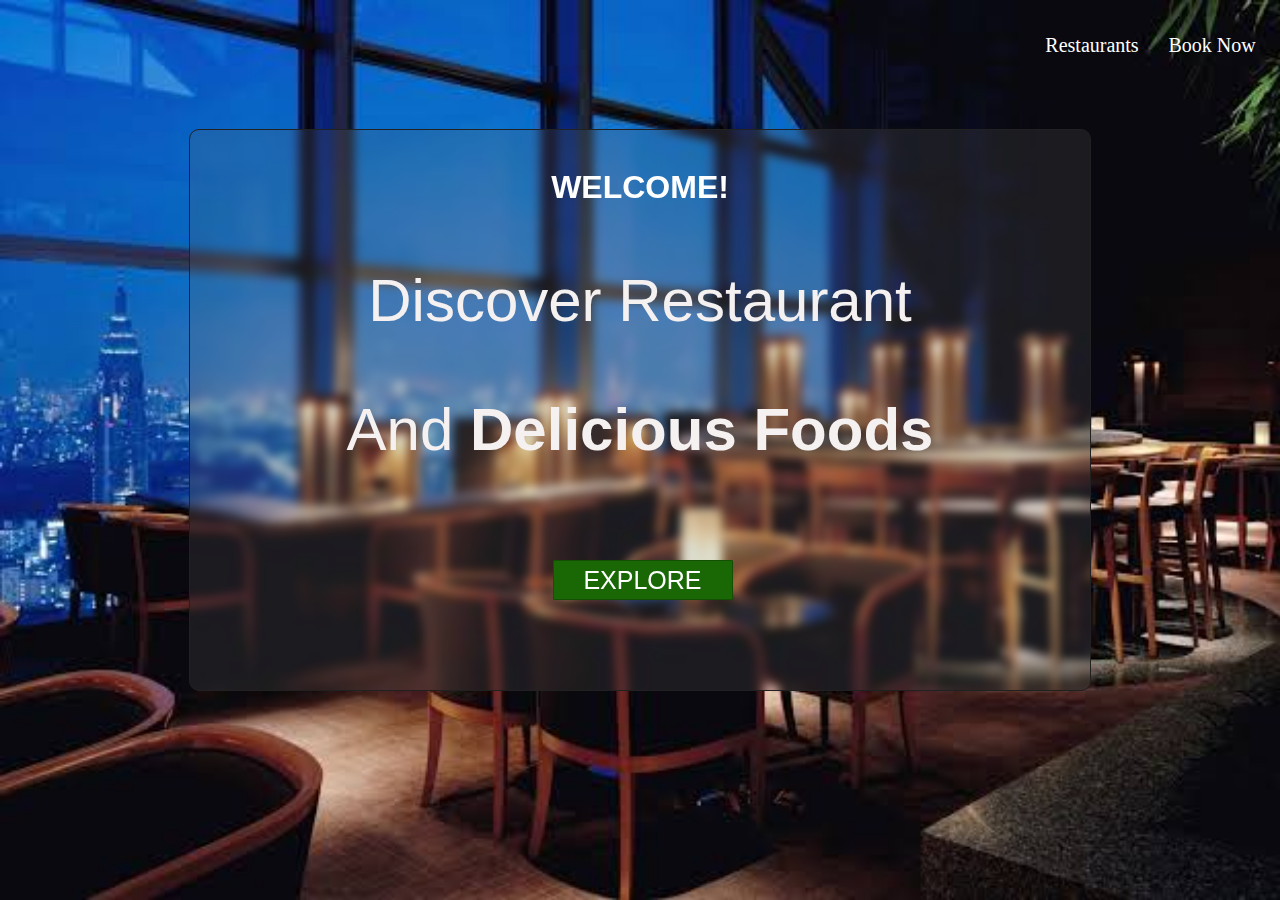
<file: index.html>
<html>
<head>
   <style>

       body{
            font-family: latha;
            color:white;
            background-image: url(bg.jpeg);
            background-size: cover;
            background-repeat: no-repeat;
            
       }
       .box {width: 600px;
        float:right;}
        .box ul li{
            font-size: 20px;
            width: 120px;
            float:right;
            margin:10px auto;
            text-align: center;
        }
        .box ul li a{ text-decoration: none;
        color:white;}
        .box ul li:hover{background-color: green;}
        .box ul li a:hover{color:white;
        
    }

        .wd{
            font-family:sans-serif ;
    height: 560px;
    width:900px;
    align-items: center;
    text-align: justify;
    margin: 1% auto 0;
    background:rgba(100, 99, 100, 0.2);
	-webkit-backdrop-filter: blur(5px);
    backdrop-filter: blur(5px);
    border: 1px solid rgb(34, 33, 33);
    border-radius: 10px;
           
        }
        .wd h1{
            text-align: center;
            text-transform: uppercase;
            font-weight: 200px;
        }
        .wd p{

            text-align: center;
            color: rgb(245, 241, 241);
            font-size: 60px;
            font-family: Arial;
        }
        
        .wd input{
        font-family: sans-serif;
        background:rgb(25, 104, 5);
        border-radius: 1px;
        margin-left: 5px;
        text-align:center;
        font-size: 25px;
        width: 180px;
        height:40px ;
        border: rgb(19, 80, 3) solid 1px;
        color:#fff;
        cursor:pointer;
        
        }
    </style>
</head>
<body>
    <div class="box">
        <ul type="none">
            <li><a href ="index3.html"> Book Now</a></li>
            <li><a href ="indexx.html"> Restaurants</a></li>
         </ul> 
    </div>
    <br><br><br><br><br><br>
    <div class="wd">
<br>
        <center><h1>Welcome!</h1>      
<center><p>Discover Restaurant</strong>
    <br><p>And <strong> Delicious Foods</strong></p></center><br><br>
        <a href ="indexx.html"><input type="button"  value="EXPLORE"></a></center><br><br><br><br>
    </div>
</body>
</html>
</file>
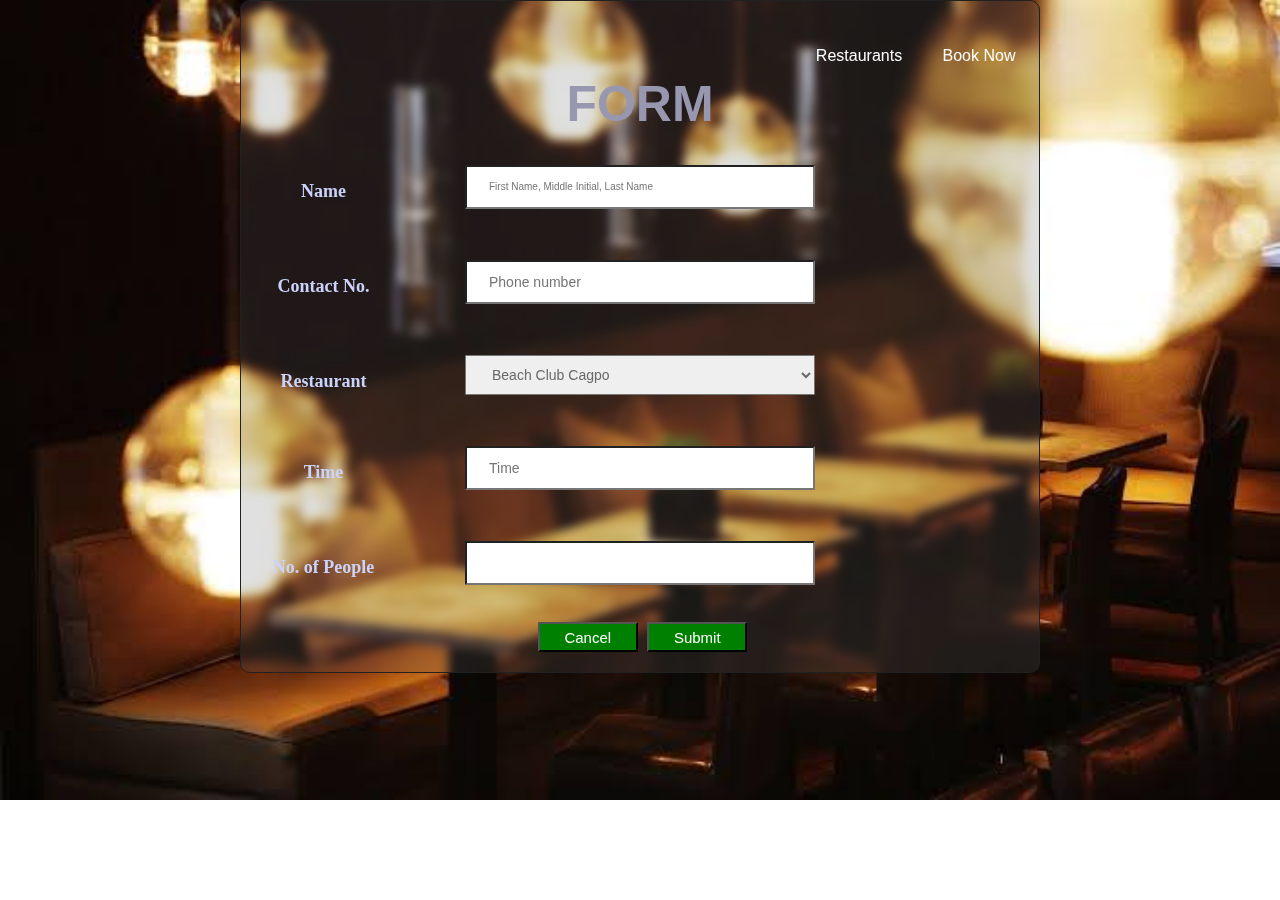
<file: index3.html>
<!DOCTYPE html>
<html>
<head>
<title>Book form</title>
</head>
<link href="style.css" rel="stylesheet">
<div class="main">
  <style>
    body{
      background-image:url(bgg.jpeg);
      background-repeat: no-repeat;
      background-size: cover;
    }
    .box {width: 600px;
   float:right;}
   .box ul li{
       width: 120px;
       float:right;
       margin:10px auto;
       text-align: center;
   }
   .box ul li a{ text-decoration: none;
   color:white;}
   .box ul li:hover{background-color: green;}
   .box ul li a:hover{color:white;}
</style>
<body>
  <br>
  <br>
  <div class="box">
    <ul type="none">
        <li><a href ="index3.html"> Book Now</a></li>
        <li><a href ="indexx.html"> Restaurants</a></li>
     </ul> <br></div>

     <div>
<form>
  <br>
    <h1 style="color: #9797af; text-align: center; font-size: 50px;"> FORM</h1>
    <br>
<div id="name">
<h2 class="name">Name</h2>
<input class="firstname" type="text" name="first_name" placeholder="First Name, Middle Initial, Last Name">

</div>
<h2 class="name">Contact No.</h2>
<input class="contact" type="text" name="contact" placeholder="Phone number">
<h2 class="name">Restaurant</h2>
<div class="resto" name="resto">
<select>
    <option value='1'>Beach Club Cagpo</option>
    <option value='2'>Cafe Mamita</option>
    <option value='3'>Case De Don Emilio </option>
    <option value='4'>Curba Grill</option>
    <option value='5'>10 Y.O Cafe</option>
    <option value='6'>Kusina sa Plaza</option>
     <option value='7'>BFC Restaurant</option>
     <option value='8'>La Concha</option>
     <option value='9'>Sitio Cafe</option>
     <option value='10'>Goods Food Hub</option>
    
        </select> 

<h2 class="name">Time</h2>
<input class="time" type="text" name="time" placeholder="Time">

<h2 class="name">No. of People</h2>
<input class="person" type="number" name="person">
<div class="btn">
<center><input type="button" onclick="reset()" value="Cancel"/>
<input type="button" onclick="pop()" value="Submit"/></center>
</div>
</form>
</div>
</div>
</body>
<script>
    function pop(){
      alert("Thank You! Your reservation is now being process");
    }
  </script>
</html>






















</html>
</file>
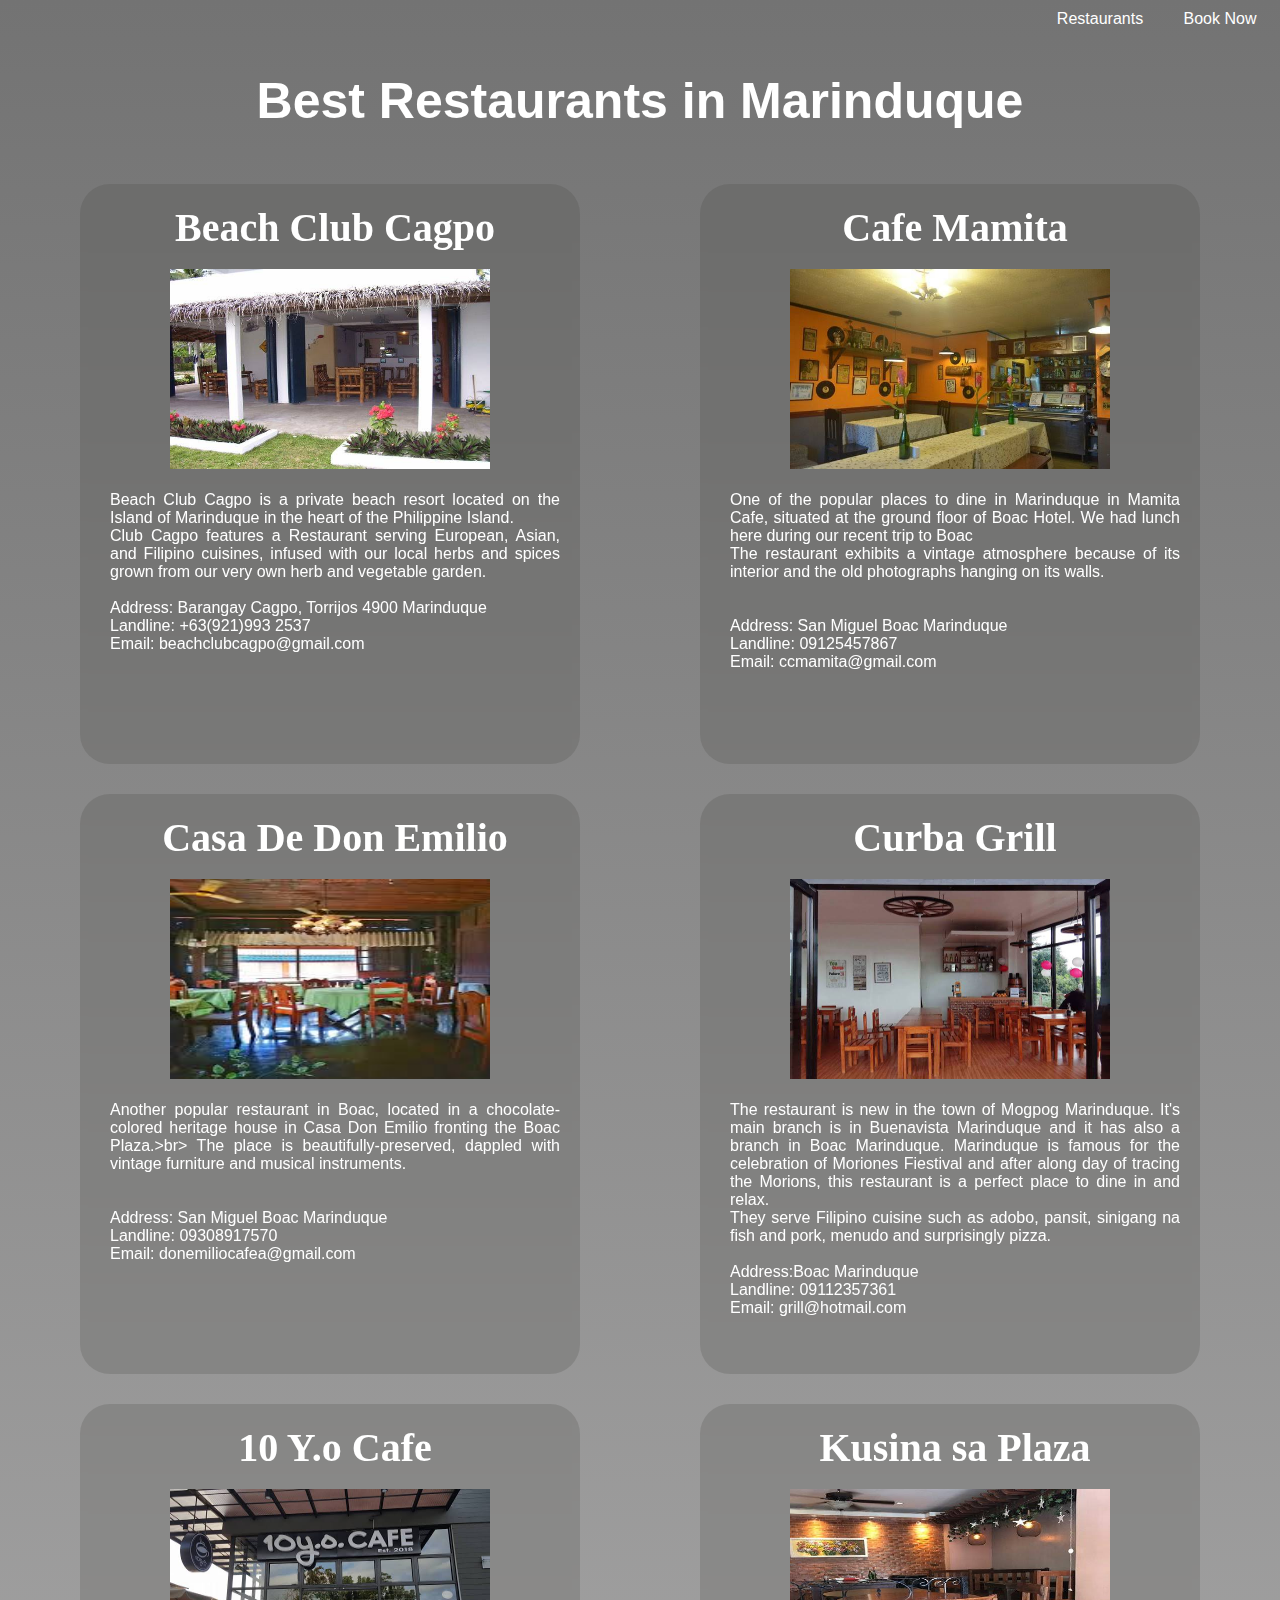
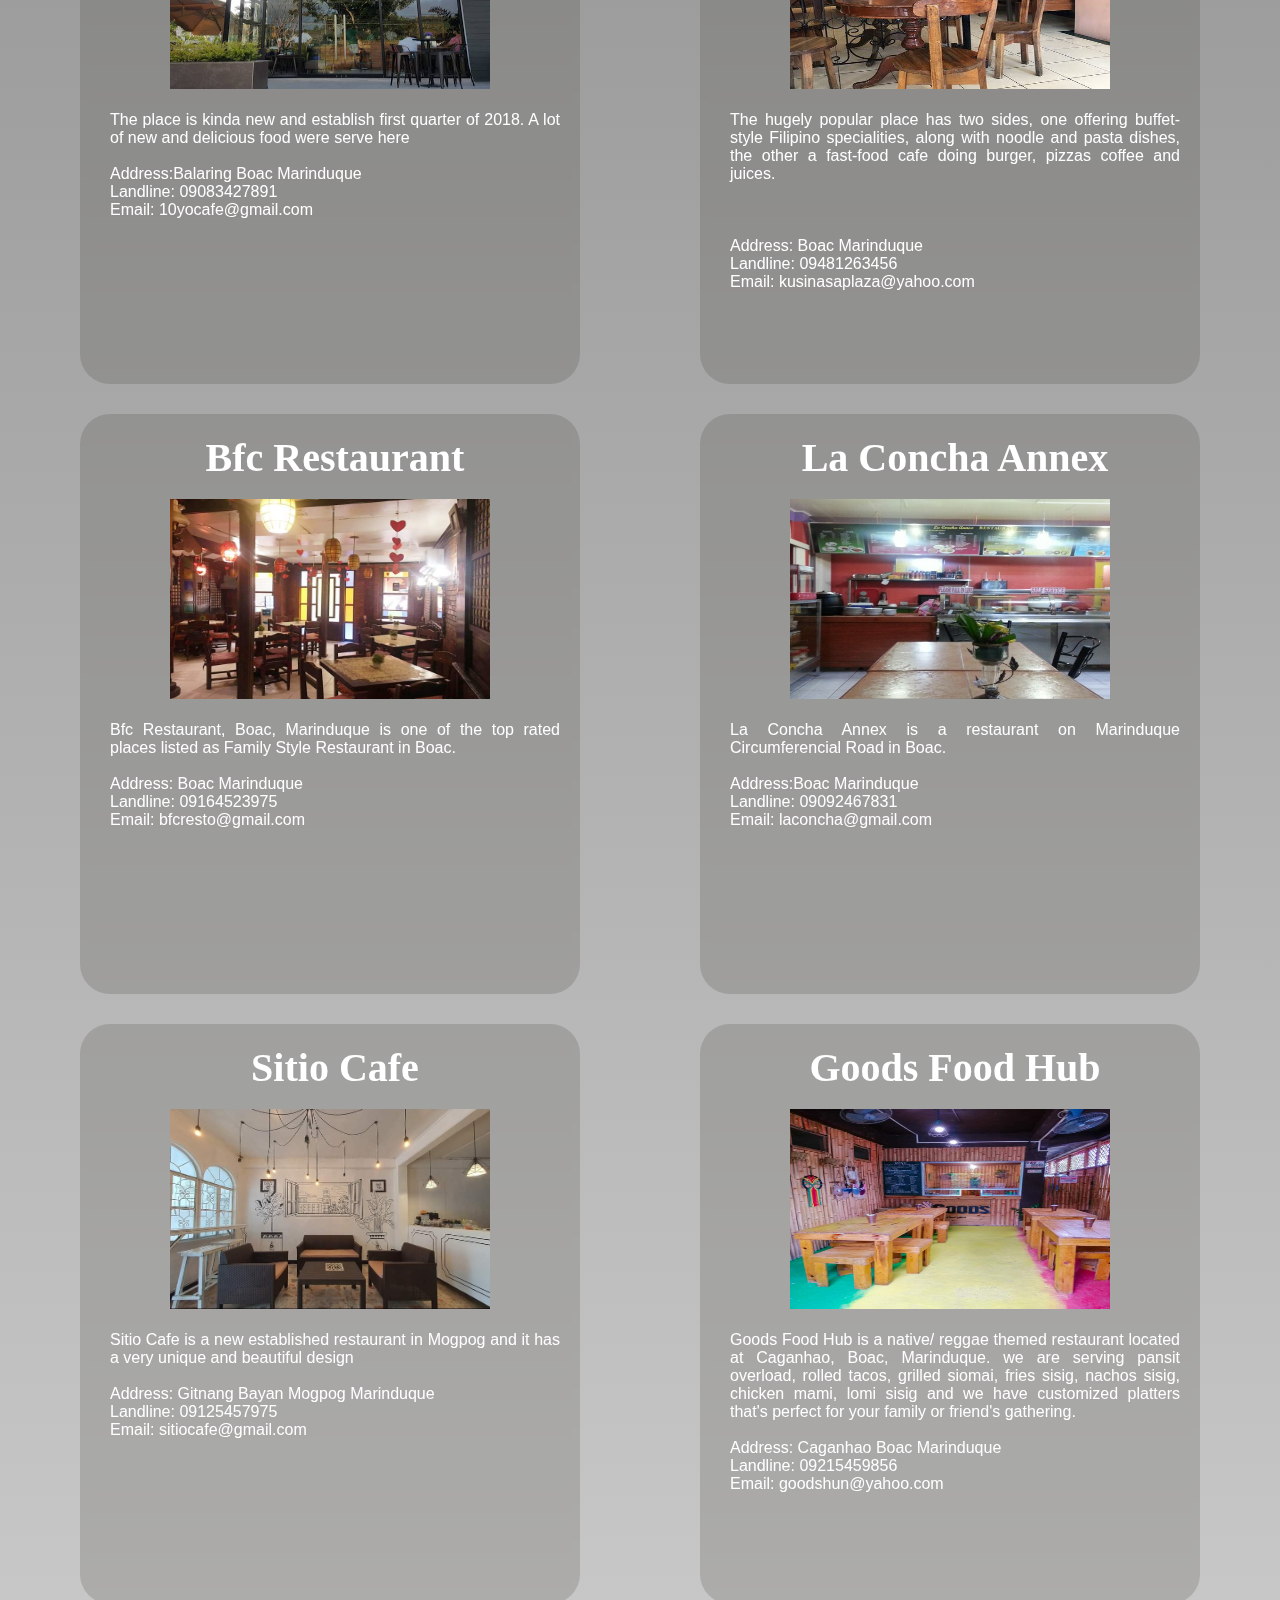
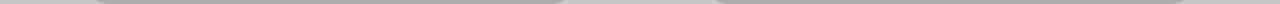
<file: indexx.html>
<!DOCTYPE html>
<html>
    <style>
         .box {width: 600px;
        float:right;}
        .box ul li{
            width: 120px;
            float:right;
            margin:10px auto;
            text-align: center;
        }
        .box ul li a{ text-decoration: none;
        color:white;}
        .box ul li:hover{background-color: green;}
        .box ul li a:hover{color:white;}
    </style>
    <head>
        <title>Restaurants in Marinduque</title>
        <meta http-equiv="CONTENT=TYPE" content="text/html; charset=UTF-8">
        <meta name="viewport" 
        content="witdth=device-width, initial-scale=1.0">
        <link
        rel="stylesheet"
        href="style.css">
        <body>
           <div class="box">
        <ul type="none">
            <li><a href ="index3.html"> Book Now</a></li>
            <li><a href ="indexx.html"> Restaurants</a></li>
         </ul> 
    </div>
            <div class="food">
                <br>
                <br><br><br>
            <h1>Best Restaurants in Marinduque</h1>
            <br>
            <br>
            <br>
            <div class="one">
            <h2>Beach Club Cagpo</h2><br>
            <img src="cagpo.jpeg"><br><br>
            <p>Beach Club Cagpo is a private beach resort located on the Island of Marinduque in the heart of the Philippine Island. <br>
                Club Cagpo features a Restaurant serving European, Asian, and Filipino cuisines, infused with our local herbs and spices grown from our very own herb and vegetable garden.
            </p><br>
            <p>Address: Barangay Cagpo, Torrijos 4900 Marinduque</p>
            <p>Landline: +63(921)993 2537</p>
            <p>Email: beachclubcagpo@gmail.com</p>
            </p>
        </div>
            <div class="two">
            <h2>Cafe Mamita</h2><br>
            <img src="mamita.jpeg"><br><br>
            <p>One of the popular places to dine in Marinduque in Mamita Cafe, situated at the ground floor of Boac Hotel. We had lunch here  during our recent trip to  Boac<br>
                The restaurant exhibits a vintage atmosphere because of its interior and the old photographs hanging on its walls.</p><br>
            <br><p>Address: San Miguel Boac Marinduque</p>
            <p>Landline: 09125457867</p>
            <p>Email: ccmamita@gmail.com</p>
            </p></div>
            <div class="three">
            <h2>Casa De Don Emilio</h2><br>
            <img src="emilio.jpeg"><br><br>
            <p>Another popular restaurant in Boac, located in a chocolate-colored heritage house in Casa Don Emilio fronting the Boac Plaza.>br>
                The place is beautifully-preserved, dappled with vintage furniture and musical instruments.</p><br>  <br>
                <p>Address: San Miguel Boac Marinduque</p>
                <p>Landline: 09308917570</p>
                <p>Email: donemiliocafea@gmail.com</p>
                </p> </div>
                <div class="four">
                <h2>Curba Grill</h2><br>
                <img src="curba.jpeg"><br><br>
                <p>The restaurant is new in the town of Mogpog Marinduque. It's main branch is in Buenavista Marinduque and it has also a branch in Boac Marinduque. Marinduque is famous for the celebration of Moriones Fiestival and after along day of tracing the Morions, this restaurant is a perfect place to dine in and relax.<br>
                    They serve Filipino cuisine such as adobo, pansit, sinigang na fish and pork, menudo and surprisingly pizza.
                    </p>
                    <br><p>Address:Boac Marinduque</p>
                    <p>Landline: 09112357361</p>
                    <p>Email: grill@hotmail.com</p></div>
                    <div class="five">
                    <h2>10 Y.o Cafe</h2><br>
                    <img src="10yo.jpeg"><br><br>
                    <p>The place is kinda new and establish first quarter of 2018. A lot of new and delicious food were serve here
                    </p>
                    <br><p>Address:Balaring Boac Marinduque</p>
                    <p>Landline: 09083427891</p>
                    <p>Email: 10yocafe@gmail.com</p></div>
                    <div class="six">
                        <h2>Kusina sa Plaza
                        </h2><br>
                        <img src="kusina.jpeg"><br><br>
                        <p>The hugely popular place has two sides, one offering buffet-style Filipino specialities, along with noodle and pasta dishes, the other a fast-food cafe doing burger, pizzas coffee and juices.</p><br><br> 
                        <br><p>Address: Boac Marinduque</p>
            <p>Landline: 09481263456</p>
            <p>Email: kusinasaplaza@yahoo.com</p></div>
                    <div class="seven">
                    <h2>Bfc Restaurant</h2><br>
                    <img src ="bfc.jpg"><br><br>  
                    <p>Bfc Restaurant, Boac, Marinduque is one of the top rated places listed as Family Style Restaurant in Boac.
                    </p><br><p>Address: Boac Marinduque</p>
                    <p>Landline: 09164523975</p>
                    <p>Email: bfcresto@gmail.com</p></div>
                    <div class="eight">
                    <h2>La Concha Annex</h2><br>
                    <img src ="laconcha.jpg"> <br><br>
                    <p>La Concha Annex is a restaurant on Marinduque Circumferencial Road in Boac.
                    </p><br><p>Address:Boac Marinduque</p>
                    <p>Landline: 09092467831</p>
                    <p>Email: laconcha@gmail.com</p></div>
                    <div class="nine">
                    <h2>Sitio Cafe</h2><br>
                    <img src="sitio.jpg"> <br><br>
                    <p>Sitio Cafe is a new established restaurant in Mogpog and it has a very unique and beautiful design
                         </p><br><p>Address: Gitnang Bayan Mogpog Marinduque</p>
                         <p>Landline: 09125457975</p>
                         <p>Email: sitiocafe@gmail.com</p></div>
                    <div class="ten">
                    <h2>Goods Food Hub</h2><br>
                    <img src="goods.jpg"><br><br>
                    <p>Goods Food Hub is a native/ reggae themed restaurant located at Caganhao, Boac, Marinduque. we are serving pansit overload, rolled tacos, grilled siomai, fries sisig, nachos sisig, chicken mami, lomi sisig and we have customized platters that's perfect for your family or friend's gathering.
                        </p><br><p>Address: Caganhao Boac Marinduque</p>
                        <p>Landline: 09215459856</p>
                        <p>Email: goodshun@yahoo.com</p></div><br>
                    </div>
                       
                    </body>
    </head>


</html>
</file>
<file: style.css>
* {
    margin: 0;
    padding: 0;
    box-sizing: border-box;
  }
  body {
  
      font-family: sans-serif;
      color:white;
      text-align:center;
      background:linear-gradient(rgba(0, 0, 0, 0.55), rgba(170, 169, 169, 0.65)) 
  }
  h1{
      font-size: 50px;
  }
  h2{
      text-align: center;
      font-size: 40px;
      font-family:Merriweather;
  }
  .food img{
      align-items: center;
      padding-left: 60px;
      width:380px; 
      height:200px;
  }
  .food input{
      width: 140px;
      height: 40px;
      color:white;
      background-color: lawngreen;
      align-items: center;
      margin-left: 150px;
  }

  .one{
      text-align: justify;
      float: left;
      width: 500px;
      height: 580px;
      border-radius: 30px;
      background:rgba(63, 63, 62, 0.2);
      box-shadow: 0 8px 32 0px  rgba(31, 38, 135, 0.37);
      -webkit-backdrop-filter: blur(3px);
      backdrop-filter: blur(3px);
      margin-left: 80px;
      align-items: center;
      padding-left: 30px;
      padding-top: 20px;
      padding-bottom: 20px;
      padding-right: 20px;
      position: relative;
  
  }
  .one p{
      color: white;
      font-family: sans-serif;
  }
  .two{
      position: relative;
      text-align: justify;
      float:right;
      width: 500px;
      height: 580px;
      border-radius: 30px;
      background:rgba(63, 63, 62, 0.2);
      box-shadow: 0 8px 32 0px  rgba(31, 38, 135, 0.37);
      -webkit-backdrop-filter: blur(3px);
      backdrop-filter: blur(3px);
      margin-right: 80px;
      align-items: center;
      padding-left: 30px;
      padding-top: 20px;
      padding-bottom: 20px;
      padding-right: 20px;
  
  }
  .two p{
      color:white;
      font-family: sans-serif;
  }
  .three{
      text-align: justify;
      float: left;
      height: 580px;
      width: 500px;
      border-radius: 30px;
      background:rgba(63, 63, 62, 0.2);
      box-shadow: 0 8px 32 0px  rgba(31, 38, 135, 0.37);
      -webkit-backdrop-filter: blur(3px);
      backdrop-filter: blur(3px);
      margin-left: 80px;
      align-items: center;
      padding-left: 30px;
      padding-top: 20px;
      padding-bottom: 20px;
      padding-right: 20px;
      position: relative;
      margin-top: 30px;
  
  }
  .three p{
      color: white;
      font-family: sans-serif;
  }
  .four{
      text-align: justify;
      float: right;
      height: 580px;
      width: 500px;
      border-radius: 30px;
      background:rgba(63, 63, 62, 0.2);
      box-shadow: 0 8px 32 0px  rgba(31, 38, 135, 0.37);
      -webkit-backdrop-filter: blur(3px);
      backdrop-filter: blur(3px);
      margin-right: 80px;
      align-items: center;
      padding-left: 30px;
      padding-top: 20px;
      padding-bottom: 20px;
      padding-right: 20px;
      position: relative;
      margin-top: 30px;
  
  }
  .four p{
      color: white;
      font-family: sans-serif;
  }
  .five{
      text-align: justify;
      float: left;
      height: 580px;
      width: 500px;
      border-radius: 30px;
      background:rgba(63, 63, 62, 0.2);
      box-shadow: 0 8px 32 0px  rgba(31, 38, 135, 0.37);
      -webkit-backdrop-filter: blur(3px);
      backdrop-filter: blur(3px);
      margin-left: 80px;
      align-items: center;
      padding-left: 30px;
      padding-top: 20px;
      padding-bottom: 20px;
      padding-right: 20px;
      position: relative;
      margin-top: 30px;
  
  }
  .five p{
      color: white;
      font-family: sans-serif;
  }
  .six{
      text-align: justify;
      float: right;
      height: 580px;
      width: 500px;
      border-radius: 30px;
      background:rgba(63, 63, 62, 0.2);
      box-shadow: 0 8px 32 0px  rgba(31, 38, 135, 0.37);
      -webkit-backdrop-filter: blur(3px);
      backdrop-filter: blur(3px);
      margin-right: 80px;
      align-items: center;
      padding-left: 30px;
      padding-top: 20px;
      padding-bottom: 20px;
      padding-right: 20px;
      position: relative;
      margin-top: 30px;
  
  }
  .six p{
      color: white;
      font-family: sans-serif;
  }
  .seven{
          text-align: justify;
          float: left;
          height: 580px;
          width: 500px;
          border-radius: 30px;
          background:rgba(63, 63, 62, 0.2);
          box-shadow: 0 8px 32 0px  rgba(31, 38, 135, 0.37);
          -webkit-backdrop-filter: blur(3px);
          backdrop-filter: blur(3px);
          margin-left: 80px;
          align-items: center;
          padding-left: 30px;
          padding-top: 20px;
          padding-bottom: 20px;
          padding-right: 20px;
          position: relative;
          margin-top: 30px;
      
      }
      .seven p{
          color: white;
          font-family: sans-serif;
      }
      .eight{
          text-align: justify;
          float: right;
          height: 580px;
          width: 500px;
          border-radius: 30px;
          background:rgba(63, 63, 62, 0.2);
          box-shadow: 0 8px 32 0px  rgba(31, 38, 135, 0.37);
          -webkit-backdrop-filter: blur(3px);
          backdrop-filter: blur(3px);
          margin-right: 80px;
          align-items: center;
          padding-left: 30px;
          padding-top: 20px;
          padding-bottom: 20px;
          padding-right: 20px;
          position: relative;
          margin-top: 30px;
      
      }
      .eight p{
          color: white;
          font-family: sans-serif;
      }
      .nine{
          text-align: justify;
          float: left;
          height: 580px;
          width: 500px;
          border-radius: 30px;
          background:rgba(63, 63, 62, 0.2);
          box-shadow: 0 8px 32 0px  rgba(31, 38, 135, 0.37);
          -webkit-backdrop-filter: blur(3px);
          backdrop-filter: blur(3px);
          margin-left: 80px;
          align-items: center;
          padding-left: 30px;
          padding-top: 20px;
          padding-bottom: 20px;
          padding-right: 20px;
          position: relative;
          margin-top: 30px;
      
      }
      .nine p{
          color: white;
          font-family: sans-serif;
      }
      
      .ten{
          text-align: justify;
          float: right;
          height: 580px;
          width: 500px;
          border-radius: 30px;
          background:rgba(63, 63, 62, 0.2);
          box-shadow: 0 8px 32 0px  rgba(31, 38, 135, 0.37);
          -webkit-backdrop-filter: blur(3px);
          backdrop-filter: blur(3px);
          margin-right: 80px;
          align-items: center;
          padding-left: 30px;
          padding-top: 20px;
          padding-bottom: 20px;
          padding-right: 20px;
          position: relative;
          margin-top: 30px;
      
      }
      .ten p{
          color: white;
          font-family: sans-serif;
      }
      .form{
        width:800PX;
        background:rgba(100, 99, 100, 0.2);
	-webkit-backdrop-filter: blur(5px);
    backdrop-filter: blur(5px);
    border: 1px solid rgb(34, 33, 33);
    border-radius: 10px;
        margin: auto;
        padding:10px 0px 10px 0px;
        text-align:center;
        border-radius:15px;
        color: #cbd3fa;
        }
        .main{
            background:rgba(100, 99, 100, 0.2);
            -webkit-backdrop-filter: blur(5px);
            backdrop-filter: blur(5px);
            border: 1px solid rgb(34, 33, 33);
            border-radius: 10px;
        width:800px;
        margin:auto;
        top:200;
        color: #cbd3fa;
        
        }
        form{
        padding:20px;
        }
        .name{
        margin-top:30px;
        width:125px;
        color: #cbd3fa;
        font-size:18px;
        font-weight:700;
        }
        .firstname{
            position:relative;
            top:-37px;
            line-height:40px;
            width:350px;
            border-radius:1px;
            padding:0 22px;
            font-size:10px;
            color:dimgray;
        }
        
        .lastlabel{
        position:relative;
        color:#E5E5E5;
        text-transform:capitalize;
        font-size:14px;
        left:175px;
        top:-45px;
        }
        .contact{
        position:relative;
        top:-37px;
        line-height:40px;
        width:350px;
        border-radius:1px;
        padding:0 22px;
        font-size:14px;
        color:dimgray;
        }
     
       
        
        .resto select{
            position:relative;
            top:-37px;
            line-height:40px;
            width:350px;
            border-radius:1px;
            padding:0 22px;
            font-size:14px;
            color:dimgray;
            height: 40px;
        }
     
        .time{
            position:relative;
            top:-37px;
            line-height:40px;
            width:350px;
            border-radius:1px;
            padding:0 22px;
            font-size:14px;
            color:dimgray;
        }
        .people{
            position:relative;
            top:-37px;
            line-height:40px;
            border-radius:1px;
            padding:0 22px;
            font-size:16px;
            color:dimgray;
        }
        .person{
            position:relative;
            top:-37px;
            line-height:40px;
            width:350px;
            border-radius:1px;
            padding:0 22px;
            font-size:14px;
            color:dimgray;
        }
        
        .btn input{
        font-family: sans-serif;
        background: green;
        border-radius: 1px;
        margin-left: 5px;
        text-align:center;
        font-size: 15px;
        width: 100px;
        height:30px ;
        outline:none;
        color:#fff;
        cursor:pointer;
        
        }
</file>
